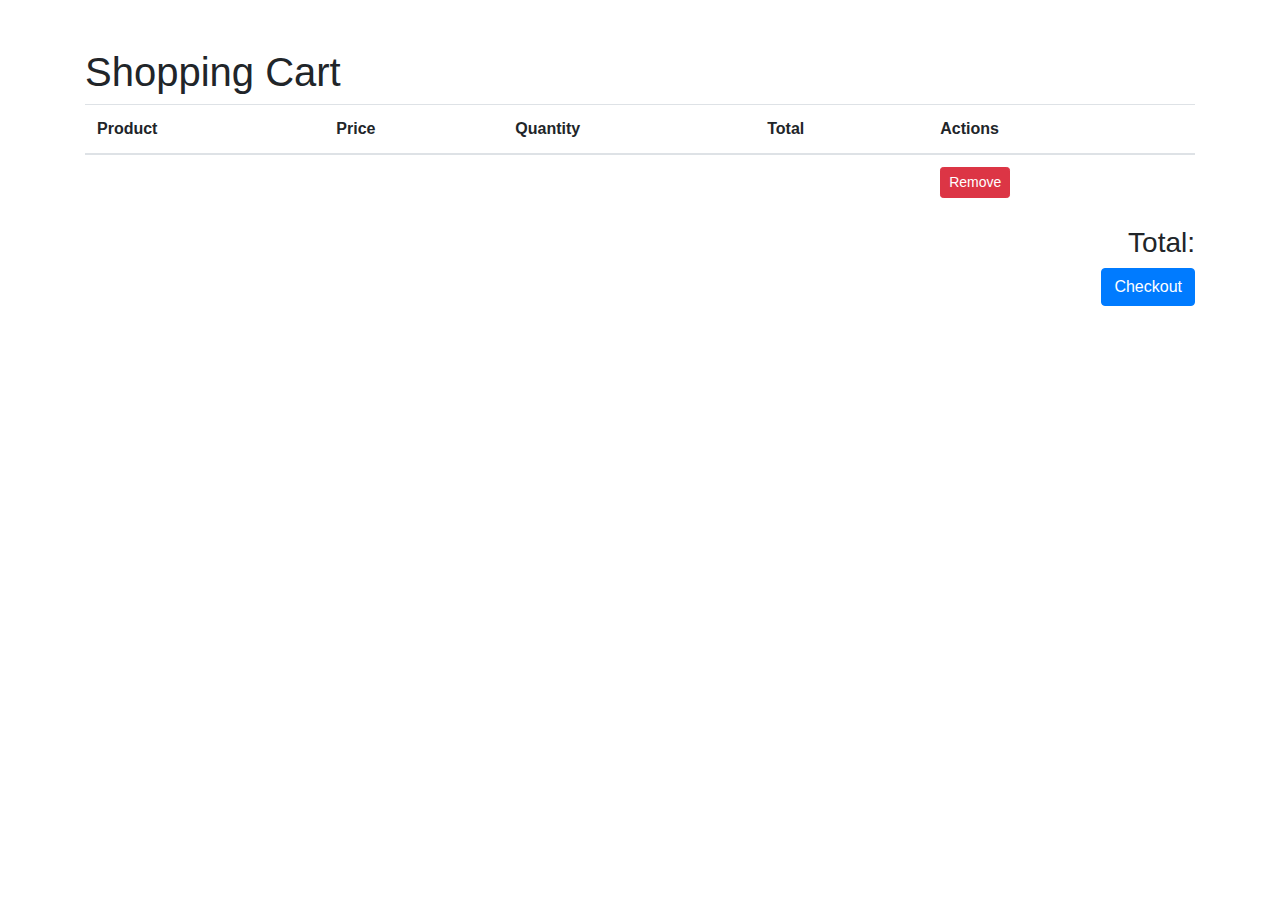
<file: mod.andrew.out/web-app/src/main/resources/templates/cart.html>
<!DOCTYPE html>
<html xmlns:th="http://www.thymeleaf.org">
<head>
    <title>Shopping Cart</title>
    <link rel="stylesheet" href="https://stackpath.bootstrapcdn.com/bootstrap/4.5.2/css/bootstrap.min.css">
</head>
<body>
    <div class="container">
        <h1 class="mt-5">Shopping Cart</h1>
        <table class="table">
            <thead>
                <tr>
                    <th>Product</th>
                    <th>Price</th>
                    <th>Quantity</th>
                    <th>Total</th>
                    <th>Actions</th>
                </tr>
            </thead>
            <tbody>
                <tr th:each="item : ${cartItems}">
                    <td th:text="${item.product.name}"></td>
                    <td th:text="${item.product.price}"></td>
                    <td th:text="${item.quantity}"></td>
                    <td th:text="${item.product.price * item.quantity}"></td>
                    <td>
                        <a th:href="@{/cart/remove/{productId}(productId=${item.product.id})}" class="btn btn-sm btn-danger">Remove</a>
                    </td>
                </tr>
            </tbody>
        </table>
        <div class="text-right">
            <h3>Total: <span th:text="${cartItems.stream().mapToDouble(item -> item.quantity * item.product.price).sum()}"></span></h3>
            <a href="/checkout" class="btn btn-primary">Checkout</a>
        </div>
    </div>
</body>
</html>
</file>
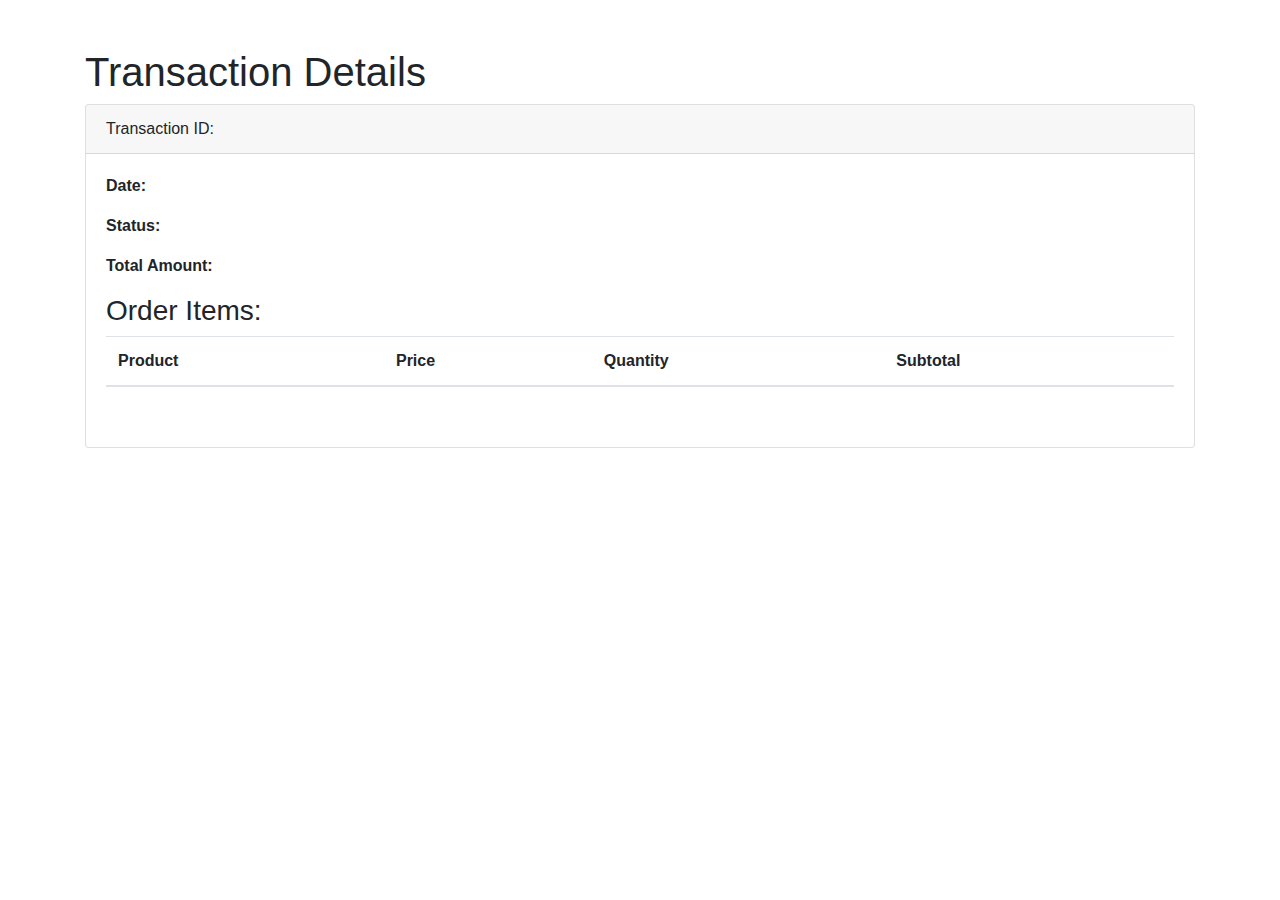
<file: mod.andrew.out/web-app/src/main/resources/templates/order-details.html>
<!DOCTYPE html>
<html xmlns:th="http://www.thymeleaf.org">
<head>
    <title>Transaction Details</title>
    <link rel="stylesheet" href="https://stackpath.bootstrapcdn.com/bootstrap/4.5.2/css/bootstrap.min.css">
</head>
<body>
    <div th:replace="~{fragments/header :: header}"></div>

    <div class="container">
        <h1 class="mt-5">Transaction Details</h1>
        <div class="card">
            <div class="card-header">
                Transaction ID: <span th:text="${transaction.transid}"></span>
            </div>
            <div class="card-body">
                <p><strong>Date:</strong> <span th:text="${transaction.time}"></span></p>
                <p><strong>Status:</strong> <span th:text="${transaction.status}"></span></p>
                <p><strong>Total Amount:</strong> <span th:text="${#numbers.formatDecimal(transaction.amount, 0, 2)}"></span></p>
                
                <h3>Order Items:</h3>
                <table class="table">
                    <thead>
                        <tr>
                            <th>Product</th>
                            <th>Price</th>
                            <th>Quantity</th>
                            <th>Subtotal</th>
                        </tr>
                    </thead>
                    <tbody>
                        <tr th:each="orderItem : ${transaction.orders}">
                            <td th:text="${orderItem.product.name}"></td>
                            <td th:text="${orderItem.amount / orderItem.quantity}"></td>
                            <td th:text="${orderItem.quantity}"></td>
                            <td th:text="${orderItem.amount}"></td>
                        </tr>
                    </tbody>
                </table>
            </div>
        </div>
    </div>

    <div th:replace="~{fragments/footer :: footer}"></div>
</body>
</html>
</file>
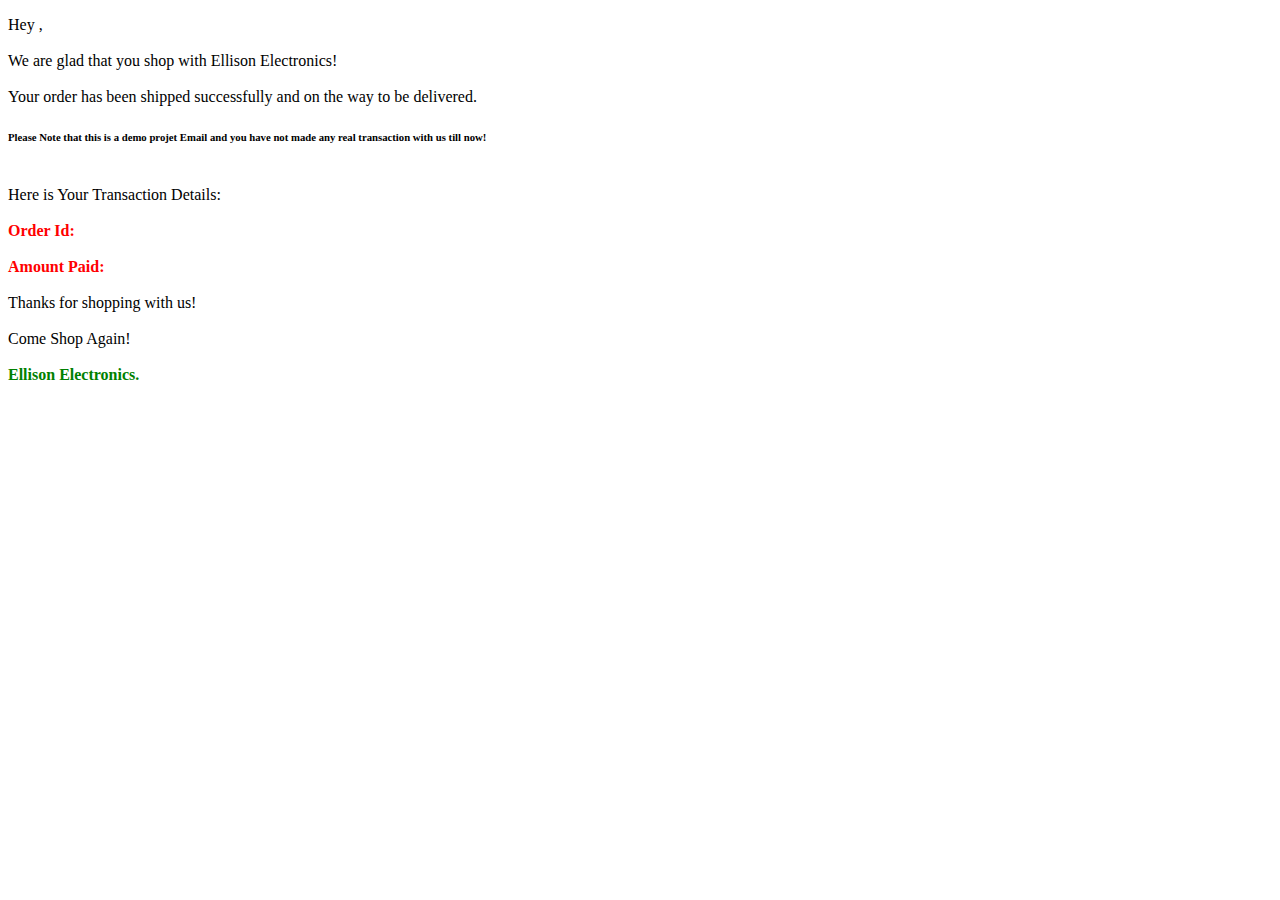
<file: mod.andrew.out/web-app/src/main/resources/templates/order-shipped.html>
<!DOCTYPE html>
<html xmlns:th="http://www.thymeleaf.org">
<body>
    <p>
        Hey <span th:text="${name}"></span>,<br/><br/>
        We are glad that you shop with Ellison Electronics!
        <br/><br/>
        Your order has been shipped successfully and on the way to be delivered.
        <br/><h6>Please Note that this is a demo projet Email and you have not made any real transaction with us till now!</h6>
        <br/>
        Here is Your Transaction Details:<br/>
        <br/>
        <font style="color:red;font-weight:bold;">Order Id:</font>
        <font style="color:green;font-weight:bold;" th:text="${transactionId}"></font><br/>
        <br/>
        <font style="color:red;font-weight:bold;">Amount Paid:</font> <font style="color:green;font-weight:bold;" th:text="${amount}"></font>
        <br/><br/>
        Thanks for shopping with us!<br/><br/>
        Come Shop Again! <br/><br/> <font style="color:green;font-weight:bold;">Ellison Electronics.</font>
    </p>
</body>
</html>
</file>
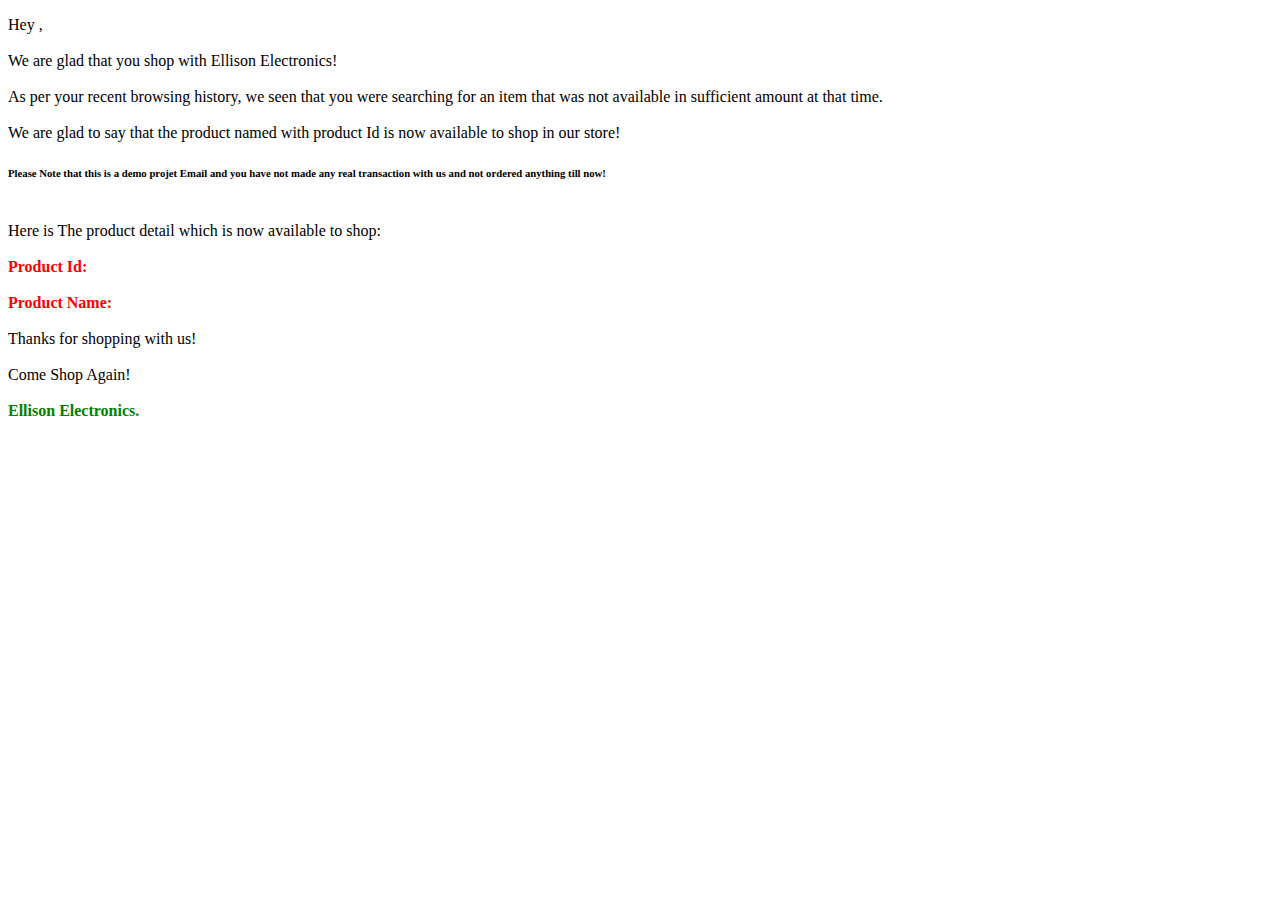
<file: mod.andrew.out/web-app/src/main/resources/templates/product-available.html>
<!DOCTYPE html>
<html xmlns:th="http://www.thymeleaf.org">
<body>
    <p>
        Hey <span th:text="${name}"></span>,<br/><br/>
        We are glad that you shop with Ellison Electronics!
        <br/><br/>
        As per your recent browsing history, we seen that you were searching for an item that was not available in sufficient amount
        at that time. <br/><br/>
        We are glad to say that the product named <font style="color:green;font-weight:bold;" th:text="${productName}"></font>
        with product Id <font style="color:green;font-weight:bold;" th:text="${productId}"></font> is now available to shop in our store!
        <br/><h6>Please Note that this is a demo projet Email and you have not made any real transaction with us and not ordered anything till now!</h6>
        <br/>
        Here is The product detail which is now available to shop:<br/>
        <br/>
        <font style="color:red;font-weight:bold;">Product Id: </font><font style="color:green;font-weight:bold;" th:text="${productId}"></font><br/>
        <br/>
        <font style="color:red;font-weight:bold;">Product Name: </font> <font style="color:green;font-weight:bold;" th:text="${productName}"></font>
        <br/><br/>
        Thanks for shopping with us!<br/><br/>
        Come Shop Again! <br/><br/> <font style="color:green;font-weight:bold;">Ellison Electronics.</font>
    </p>
</body>
</html>
</file>
